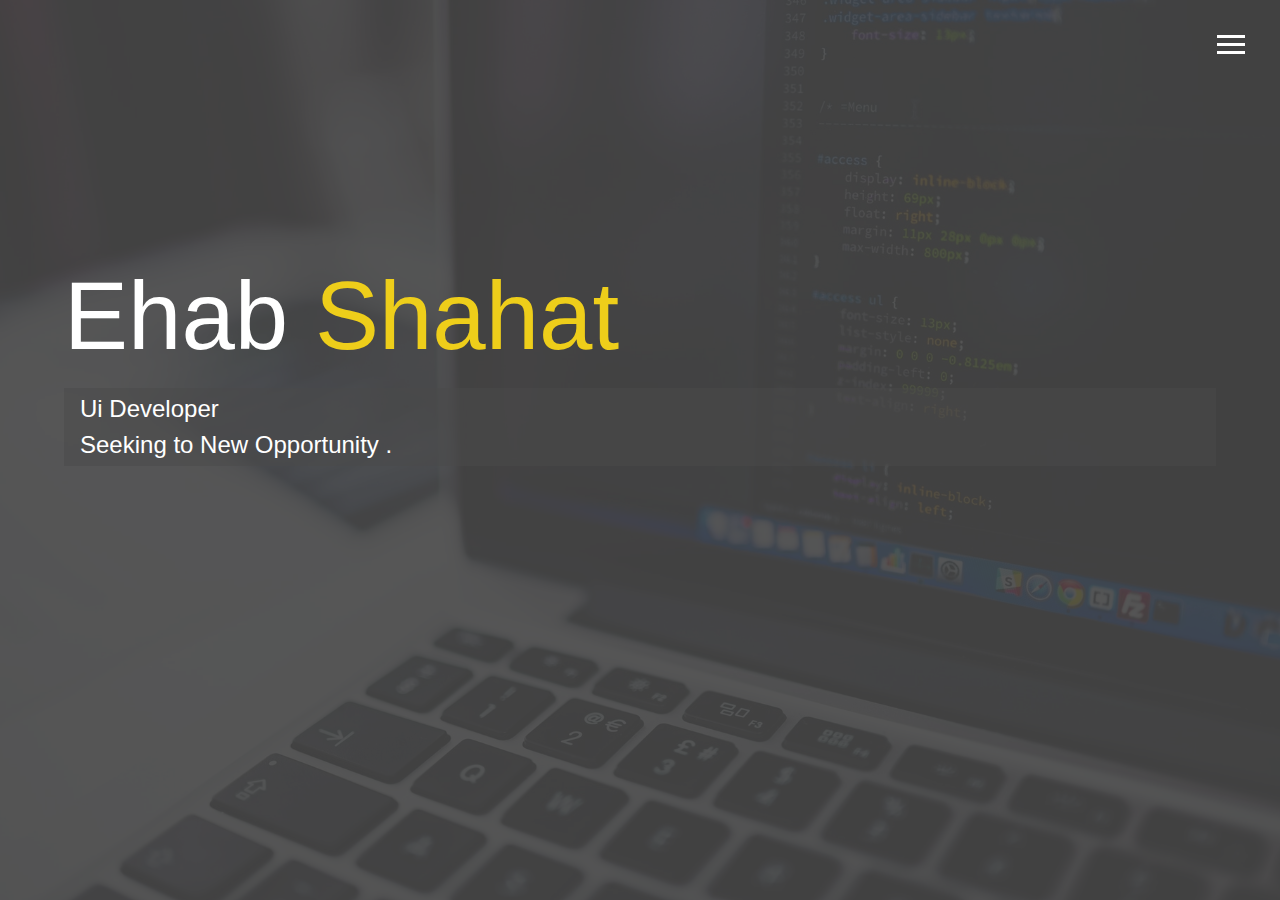
<file: index.html>
<!DOCTYPE html>
<html lang="en">

<head>
  <meta charset="UTF-8">
  <meta name="viewport" content="width=device-width, initial-scale=1.0">
  <meta http-equiv="X-UA-Compatible" content="ie=edge">
  <link rel="stylesheet" href="https://use.fontawesome.com/releases/v5.2.0/css/all.css" integrity="sha384-hWVjflwFxL6sNzntih27bfxkr27PmbbK/iSvJ+a4+0owXq79v+lsFkW54bOGbiDQ"
    crossorigin="anonymous">

  <link rel="stylesheet" href="css/main.css">
  <title>Welcome To My Portfolio</title>
</head>

<body id="bg-img">
  <header>
    <div class="menu-btn">
      <div class="btn-line"></div>
      <div class="btn-line"></div>
      <div class="btn-line"></div>
    </div>
    <nav class="menu">
      <div class="menu-branding">
        <div class="portrait"></div>
      </div>
      <ul class="menu-nav">
        <li class="nav-item current">
          <a href="index.html" class="nav-link">
            Home
          </a>
        </li>
        <li class="nav-item">
          <a href="about.html" class="nav-link">
            About Me
          </a>
        </li>
        <li class="nav-item">
          <a href="work.html" class="nav-link">
            My Work
          </a>
        </li>
        <li class="nav-item">
          <a href="contact.html" class="nav-link">
            How To Reach Me
          </a>
        </li>
      </ul>
    </nav>
  </header>

  <main id="home">
    <h1 class="lg-heading">
      Ehab
      <span class="text-secondary">Shahat</span>
    </h1>
    <h2 class="sm-heading">
      Ui Developer
      <br> Seeking to New Opportunity .
    </h2>
    <div class="icons">
      <a href="https://twitter.com/hoba_ehabsonny">
        <i class="fab fa-twitter fa-2x"></i>
      </a>
      <a href="https://www.facebook.com/profile.php?id=100006874691444">
        <i class="fab fa-facebook fa-2x"></i>
      </a>
      <!--<a href="https://www.facebook.com/abdullh.sharqawe">
        <i class="fab fa-facebook fa-2x"></i>
      </a>-->
      <a href="https://www.linkedin.com/in/ehab-shahat-2724a4159/">
        <i class="fab fa-linkedin fa-2x"></i>
      </a>
      <a href="https://github.com/Hoba0125">
        <i class="fab fa-github fa-2x"></i>
      </a>
    </div>
  </main>

  <script src="js/main.js"></script>
</body>

</html>
</file>
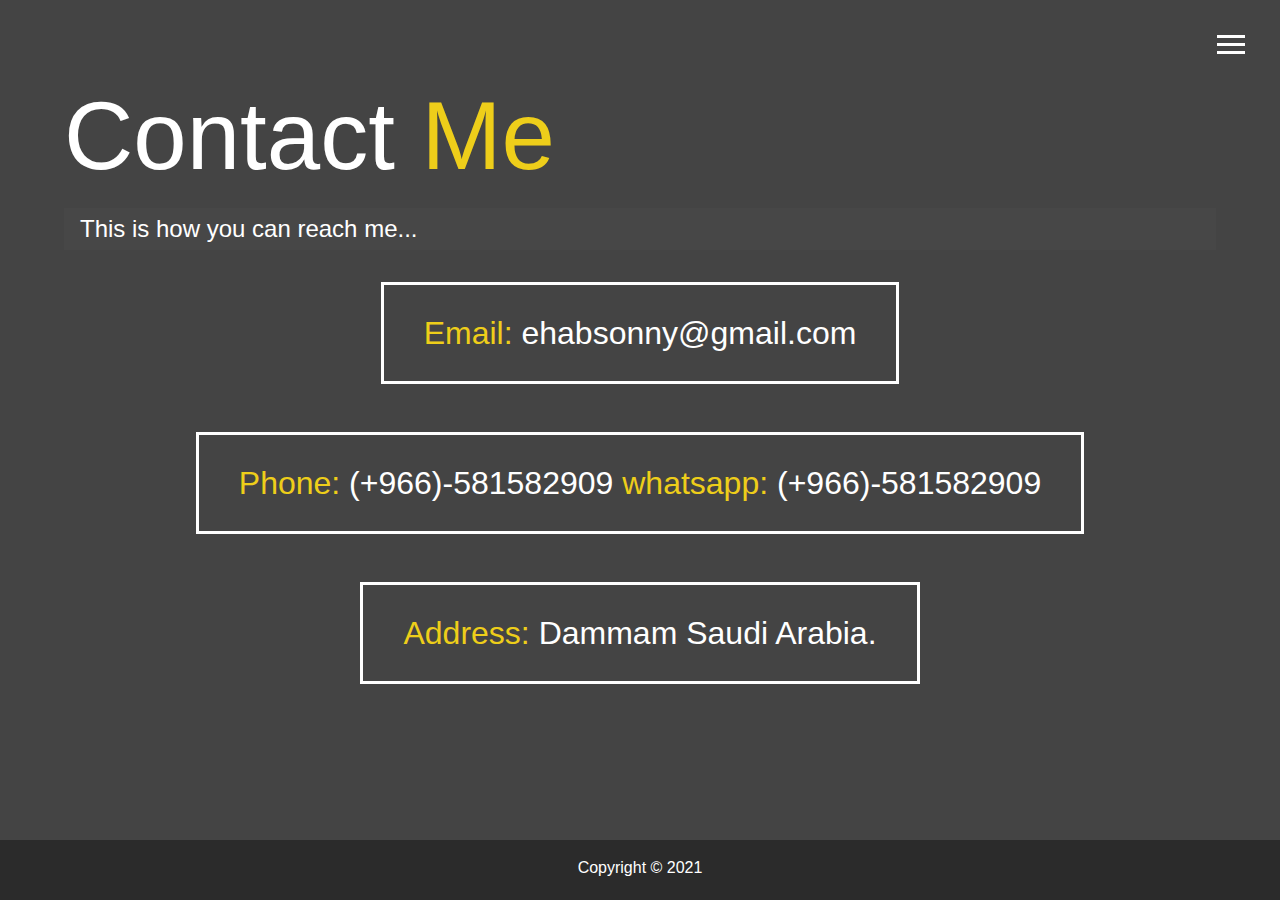
<file: contact.html>
<!DOCTYPE html>
<html lang="en">

<head>
  <meta charset="UTF-8">
  <meta name="viewport" content="width=device-width, initial-scale=1.0">
  <meta http-equiv="X-UA-Compatible" content="ie=edge">
  <link rel="stylesheet" href="https://use.fontawesome.com/releases/v5.2.0/css/all.css" integrity="sha384-hWVjflwFxL6sNzntih27bfxkr27PmbbK/iSvJ+a4+0owXq79v+lsFkW54bOGbiDQ"
    crossorigin="anonymous">

  <link rel="stylesheet" href="css/main.css">
  <title>Contact Me</title>
</head>

<body>
  <header>
    <div class="menu-btn">
      <div class="btn-line"></div>
      <div class="btn-line"></div>
      <div class="btn-line"></div>
    </div>

    <nav class="menu">
      <div class="menu-branding">
        <div class="portrait"></div>
      </div>
      <ul class="menu-nav">
        <li class="nav-item">
          <a href="index.html" class="nav-link">
            Home
          </a>
        </li>
        <li class="nav-item">
          <a href="about.html" class="nav-link">
            About Me
          </a>
        </li>
        <li class="nav-item">
          <a href="work.html" class="nav-link">
            My Work
          </a>
        </li>
        <li class="nav-item current">
          <a href="contact.html" class="nav-link">
            How To Reach Me
          </a>
        </li>
      </ul>
    </nav>
  </header>

  <main id="contact">
    <h1 class="lg-heading">
      Contact
      <span class="text-secondary">Me</span>
    </h1>
    <h2 class="sm-heading">
      This is how you can reach me...
    </h2>
    <div class="boxes">
      <div>
        <span class="text-secondary">Email: </span>ehabsonny@gmail.com
      </div>
      <div>
         <span class="text-secondary">Phone: </span> (+966)-581582909
        <span class="text-secondary">whatsapp: </span> (+966)-581582909
      </div>
      <div>
        <span class="text-secondary">Address: </span> Dammam Saudi Arabia.
      </div>
    </div>
  </main>

  <footer id="main-footer">
    Copyright &copy; 2021
  </footer>

  <script src="js/main.js"></script>
</body>

</html>
</file>
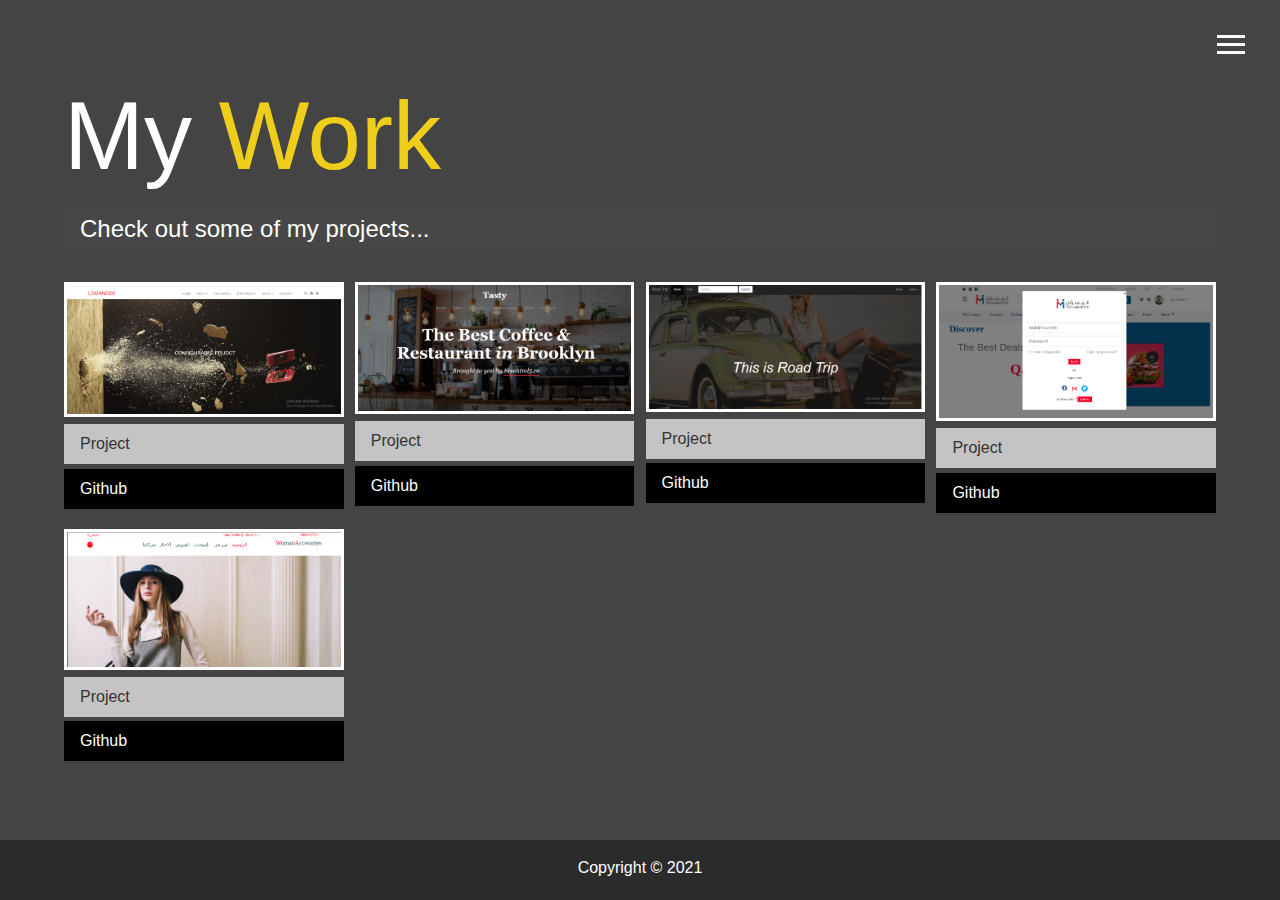
<file: work.html>
<!DOCTYPE html>
<html lang="en">

<head>
  <meta charset="UTF-8">
  <meta name="viewport" content="width=device-width, initial-scale=1.0">
  <meta http-equiv="X-UA-Compatible" content="ie=edge">
  <link rel="stylesheet" href="https://use.fontawesome.com/releases/v5.2.0/css/all.css" integrity="sha384-hWVjflwFxL6sNzntih27bfxkr27PmbbK/iSvJ+a4+0owXq79v+lsFkW54bOGbiDQ"
    crossorigin="anonymous">

  <link rel="stylesheet" href="css/main.css">
  <title>View My Work</title>
</head>

<body>
  <header>
    <div class="menu-btn">
      <div class="btn-line"></div>
      <div class="btn-line"></div>
      <div class="btn-line"></div>
    </div>

    <nav class="menu">
      <div class="menu-branding">
        <div class="portrait"></div>
      </div>
      <ul class="menu-nav">
        <li class="nav-item">
          <a href="index.html" class="nav-link">
            Home
          </a>
        </li>
        <li class="nav-item">
          <a href="about.html" class="nav-link">
            About Me
          </a>
        </li>
        <li class="nav-item current">
          <a href="work.html" class="nav-link">
            My Work
          </a>
        </li>
        <li class="nav-item">
          <a href="contact.html" class="nav-link">
            How To Reach Me
          </a>
        </li>
      </ul>
    </nav>
  </header>

  <main id="work">
    <h1 class="lg-heading">
      My
      <span class="text-secondary">Work</span>
    </h1>
    <h2 class="sm-heading">
      Check out some of my projects...
    </h2>
    <div class="projects">
      <div class="item">
        <a href="#!">
          <img src="img/projects/project 1.png" alt="Project">
        </a>
        <a href="#" class="btn-light">
          <i class="fas fa-eye"></i> Project
        </a>
        <a href="https://hoba0125.github.io/-e-comerce/"  target="_blank" class="btn-dark">
          <i class="fab fa-github"></i> Github
        </a>
      </div>
      <div class="item">
        <a href="#!">
          <img src="img/projects/project 2.png" alt="Project">
        </a>
        <a href="#" class="btn-light">
          <i class="fas fa-eye"></i> Project
        </a>
        <a href="https://hoba0125.github.io/testy/"  target="_blank" class="btn-dark">
          <i class="fab fa-github"></i> Github
        </a>
      </div>
      <div class="item">
        <a href="#!">
          <img src="img/projects/project 3.png" alt="Project">
        </a>
        <a href="#" class="btn-light">
          <i class="fas fa-eye"></i> Project
        </a>
        <a href="https://hoba0125.github.io/Round/" target="_blank" class="btn-dark">
          <i class="fab fa-github"></i> Github
        </a>
      </div>
      <div class="item">
        <a href="#!">
          <img src="img/projects/project 4.png" alt="Project">
        </a>
        <a href="#" class="btn-light">
          <i class="fas fa-eye"></i> Project
        </a>
        <a href="https://hoba0125.github.io/Marketer/" target="_blank" class="btn-dark">
          <i class="fab fa-github"></i> Github
        </a>
      </div>
      <div class="item">
        <a href="#!">
          <img src="img/projects/project5.png" alt="Project">
        </a>
        <a href="#" class="btn-light">
          <i class="fas fa-eye"></i> Project
        </a>
        <a href="https://hoba0125.github.io/Woman_Accesories/" target="_blank" class="btn-dark">
          <i class="fab fa-github"></i> Github
        </a>
      </div>

    </div>
  </main>

  <footer id="main-footer">
    Copyright &copy; 2021
  </footer>

  <script src="js/main.js"></script>
</body>

</html>
</file>
<file: css/main.css>
.menu-btn {
  position: absolute;
  z-index: 3;
  right: 35px;
  top: 35px;
  cursor: pointer;
  transition: all 0.5s ease-out;
}
.menu-btn .btn-line {
  width: 28px;
  height: 3px;
  margin: 0 0 5px 0;
  background: #fff;
  transition: all 0.5s ease-out;
}
.menu-btn.close {
  transform: rotate(180deg);
}
.menu-btn.close .btn-line:nth-child(1) {
  transform: rotate(45deg) translate(5px, 5px);
}
.menu-btn.close .btn-line:nth-child(2) {
  opacity: 0;
}
.menu-btn.close .btn-line:nth-child(3) {
  transform: rotate(-45deg) translate(7px, -6px);
}

.menu {
  position: fixed;
  top: 0;
  width: 100%;
  opacity: 0.9;
  visibility: hidden;
}
.menu.show {
  visibility: visible;
}
.menu-branding,
.menu-nav {
  display: flex;
  flex-flow: column wrap;
  align-items: center;
  justify-content: center;
  float: left;
  width: 50%;
  height: 100vh;
  overflow: hidden;
}
.menu-nav {
  margin: 0;
  padding: 0;
  background: #373737;
  list-style: none;
  transform: translate3d(0, -100%, 0);
  transition: all 0.5s ease-out;
}
.menu-nav.show {
  transform: translate3d(0, 0, 0);
}
.menu-branding {
  background: #444;
  transform: translate3d(0, 100%, 0);
  transition: all 0.5s ease-out;
}
.menu-branding.show {
  transform: translate3d(0, 0, 0);
}
.menu-branding .portrait {
  width: 250px;
  height: 250px;
  background: url("../img/bio4.jpg");
  border-radius: 50%;
  border: solid 3px #eece1a;
}
.menu .nav-item {
  transform: translate3d(600px, 0, 0);
  transition: all 0.5s ease-out;
}
.menu .nav-item.show {
  transform: translate3d(0, 0, 0);
}
.menu .nav-item.current > a {
  color: #eece1a;
}
.menu .nav-link {
  display: inline-block;
  position: relative;
  font-size: 30px;
  text-transform: uppercase;
  padding: 1rem 0;
  font-weight: 300;
  color: #fff;
  text-decoration: none;
  transition: all 0.5s ease-out;
}
.menu .nav-link:hover {
  color: #eece1a;
}

.nav-item:nth-child(1) {
  transition-delay: 0.1s;
}

.nav-item:nth-child(2) {
  transition-delay: 0.2s;
}

.nav-item:nth-child(3) {
  transition-delay: 0.3s;
}

.nav-item:nth-child(4) {
  transition-delay: 0.4s;
}

* {
  box-sizing: border-box;
}

body {
  background: #444;
  color: #fff;
  height: 100%;
  margin: 0;
  font-family: "Segoe UI", Tahoma, Geneva, Verdana, sans-serif;
  line-height: 1.5;
}
body#bg-img {
  background: url(../img/background.jpg);
  background-attachment: fixed;
  background-size: cover;
}
body#bg-img:after {
  content: "";
  position: absolute;
  top: 0;
  right: 0;
  width: 100%;
  height: 100%;
  z-index: -1;
  background: rgba(68, 68, 68, 0.9);
}

h1,
h2,
h3 {
  margin: 0;
  font-weight: 400;
}
h1.lg-heading,
h2.lg-heading,
h3.lg-heading {
  font-size: 6rem;
}
h1.sm-heading,
h2.sm-heading,
h3.sm-heading {
  margin-bottom: 2rem;
  padding: 0.2rem 1rem;
  background: rgba(73, 73, 73, 0.5);
}

a {
  color: #fff;
  text-decoration: none;
}

header {
  position: fixed;
  z-index: 2;
  width: 100%;
}

.text-secondary {
  color: #eece1a;
}

main {
  padding: 4rem;
  min-height: calc(100vh - 60px);
}
main .icons {
  margin-top: 1rem;
}
main .icons a {
  padding: 0.4rem;
}
main .icons a:hover {
  color: #eece1a;
  transition: all 0.5s ease-out;
}
main#home {
  overflow: hidden;
}
main#home h1 {
  margin-top: 20vh;
}

.about-info {
  display: grid;
  grid-gap: 30px;
  grid-template-areas: "bioimage bio bio" "job1 job2 job3";
  grid-template-columns: repeat(3, 1fr);
}
.about-info .bio-image {
  grid-area: bioimage;
  margin: auto;
  border-radius: 50%;
  border: #eece1a 3px solid;
}
.about-info .bio {
  grid-area: bio;
  font-size: 1.5rem;
}
.about-info .job-1 {
  grid-area: job1;
}
.about-info .job-2 {
  grid-area: job2;
}
.about-info .job-3 {
  grid-area: job3;
}
.about-info .job {
  background: #515151;
  padding: 0.5rem;
  border-bottom: #eece1a 5px solid;
}

.projects {
  display: grid;
  grid-gap: 0.7rem;
  grid-template-columns: repeat(3, 1fr);
}
.projects img {
  width: 100%;
  border: 3px #fff solid;
}
.projects img:hover {
  opacity: 0.5;
  border-color: #eece1a;
  transition: all 0.5s ease-out;
}

.boxes {
  display: flex;
  flex-wrap: wrap;
  justify-content: space-evenly;
  align-items: center;
  margin-top: 1rem;
}
.boxes div {
  font-size: 2rem;
  border: 3px #fff solid;
  padding: 1.5rem 2.5rem;
  margin-bottom: 3rem;
  transition: all 0.5s ease-out;
}
.boxes div:hover {
  padding: 0.5rem 1.5rem;
  background: #eece1a;
  color: #000;
}
.boxes div:hover span {
  color: #000;
}

.btn,
.btn-dark,
.btn-light {
  display: block;
  padding: 0.5rem 1rem;
  border: 0;
  margin-bottom: 0.3rem;
}
.btn:hover,
.btn-dark:hover,
.btn-light:hover {
  background: #eece1a;
  color: #000;
}

.btn-dark {
  background: black;
  color: #fff;
}

.btn-light {
  background: #c4c4c4;
  color: #333;
}

#main-footer {
  text-align: center;
  padding: 1rem;
  background: #2b2b2b;
  color: #fff;
  height: 60px;
}

@media screen and (min-width: 1171px) {
  .projects {
    grid-template-columns: repeat(4, 1fr);
  }
}

@media screen and (min-width: 769px) and (max-width: 1170px) {
  .projects {
    grid-template-columns: repeat(3, 1fr);
  }
}

@media screen and (max-width: 768px) {
  main {
    align-items: center;
    text-align: center;
  }
  main .lg-heading {
    line-height: 1;
    margin-bottom: 1rem;
  }
  ul.menu-nav,
  div.menu-branding {
    float: none;
    width: 100%;
    min-height: 0;
  }
  ul.menu-nav.show,
  div.menu-branding.show {
    transform: translate3d(0, 0, 0);
  }
  .menu-nav {
    height: 75vh;
    transform: translate3d(-100%, 0, 0);
    font-size: 24px;
  }
  .menu-branding {
    height: 25vh;
    transform: translate3d(100%, 0, 0);
  }
  .menu-branding .portrait {
    background: url("../img/portrait_small.jpg");
    width: 150px;
    height: 150px;
  }
  .about-info {
    grid-template-areas: "bioimage" "bio" "job1" "job2" "job3";
    grid-template-columns: 1fr;
  }
  .projects {
    grid-template-columns: repeat(2, 1fr);
  }
}

@media screen and (max-width: 500px) {
  main {
    padding: 2rem;
  }
  main #home h1 {
    margin-top: 10vh;
  }
  main .lg-heading {
    margin-top: 1rem;
    font-size: 5rem;
  }
  .projects {
    grid-template-columns: 1fr;
  }
}
</file>
